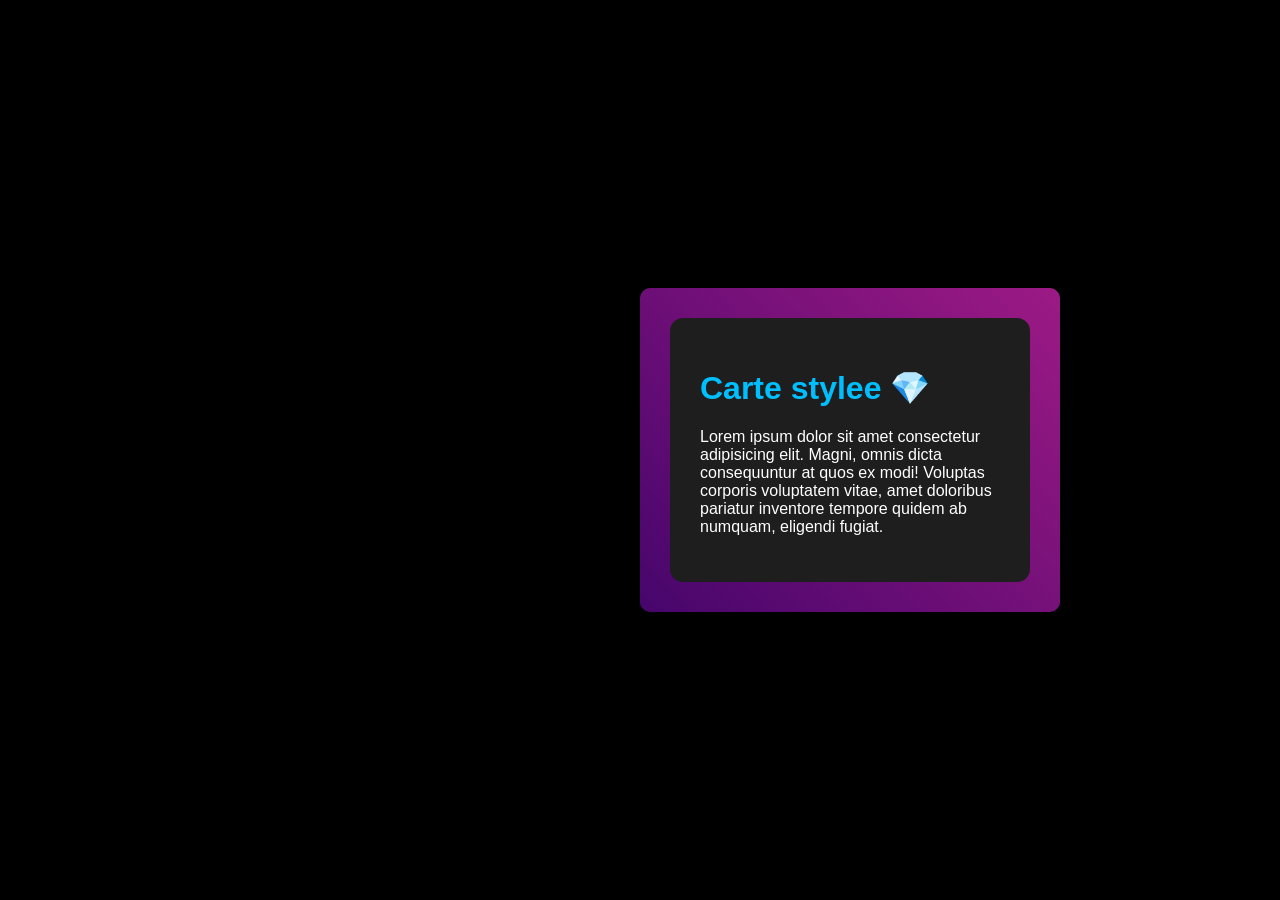
<file: index.html>
<!DOCTYPE html>
<html lang="en">

<head>
    <meta charset="UTF-8">
    <meta name="viewport" content="width=device-width, initial-scale=1.0">
    <title>animation</title>
    <link rel="stylesheet" href="animation.css">

</head>

<body>
    <div class="carte">
        <h1>Carte stylee 💎 </h1>
        <p>Lorem ipsum dolor sit amet consectetur adipisicing elit. Magni, omnis dicta consequuntur at quos ex modi!
            Voluptas corporis voluptatem vitae, amet doloribus pariatur inventore tempore quidem ab numquam, eligendi
            fugiat.</p>
    </div>
</body>

</html>
</file>
<file: animation.css>
body {
     background: black;
     display: flex;
     justify-content: center;
     align-items: center;
     margin: 0;
     height: 100vh;
     width: 100vh;
     padding-left: 400px;
     font-family: sans-serif;
 }

 .carte {
     position: absolute;
     width: 300px;
     padding: 60px;
     background: #1e1e1e87;
     color: white;
     border-radius: 10px;
     z-index: 1;
     overflow: hidden;
 }

 .carte::before {
     content: "";
     position: absolute;
     top: -2px;
     left: -2px;
     right: -2px;
     bottom: -2px;
     background: linear-gradient(45deg, #3105ab, #48066c, #bc218e, #9a1ca1);
     background-size: 400% 400%;
     animation: borderMove 6s linear infinite;
     z-index: -1;
     border-radius: 17px;
 }

 .carte::after {
     content: "";
     position: absolute;
     top: 30px;
     left: 30px;
     right: 30px;
     bottom: 30px;
     background: #1e1e1e;
     border-radius: 13px;
     z-index: -1;
 }

 @keyframes borderMove {
     0% {
         background-position: 0% 50%;
     }

     50% {
         background-position: 100% 50%;
     }

     100% {
         background-position: 0% 50%;
     }
 }

 h1 {
     color: deepskyblue;

 }

 @keyframes square {
     from {
         background-position: 0% 50%;

     }

     to {
         background-position: 200% 200%;

     }
 }
</file>
